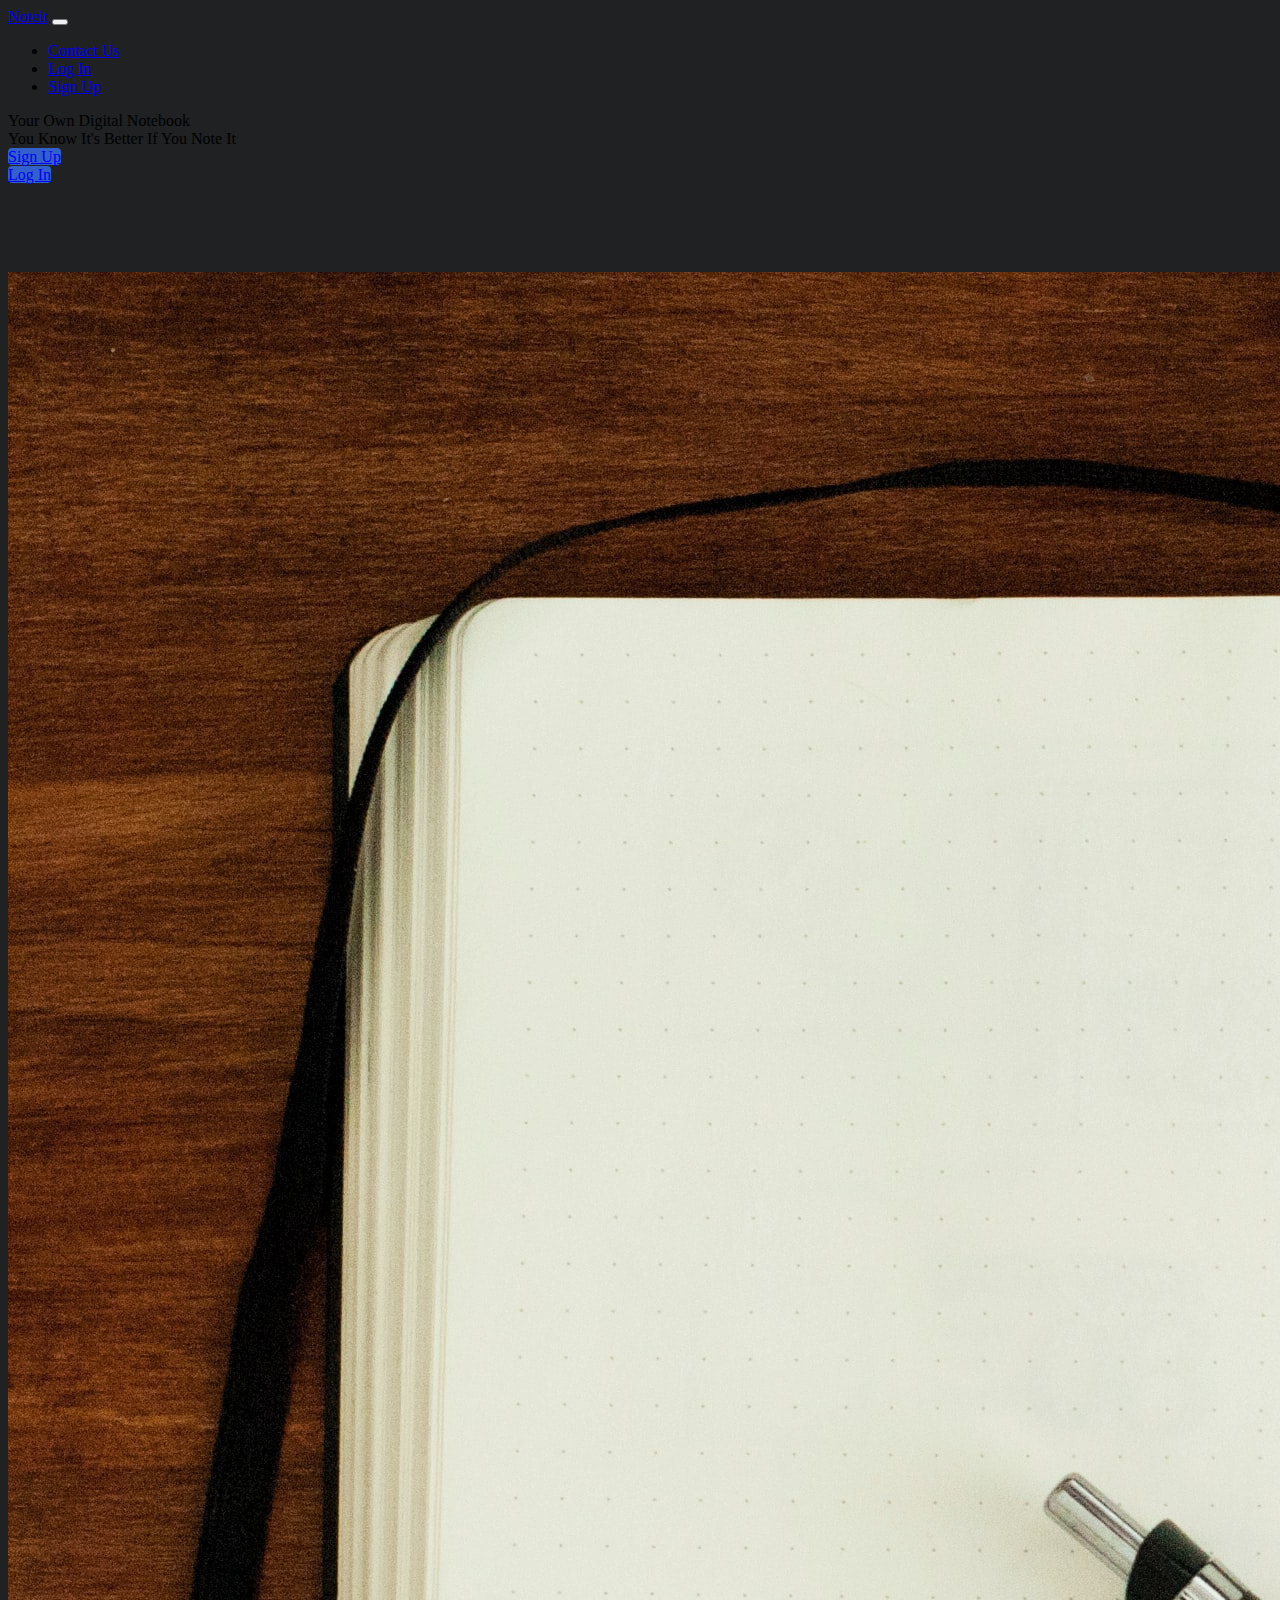
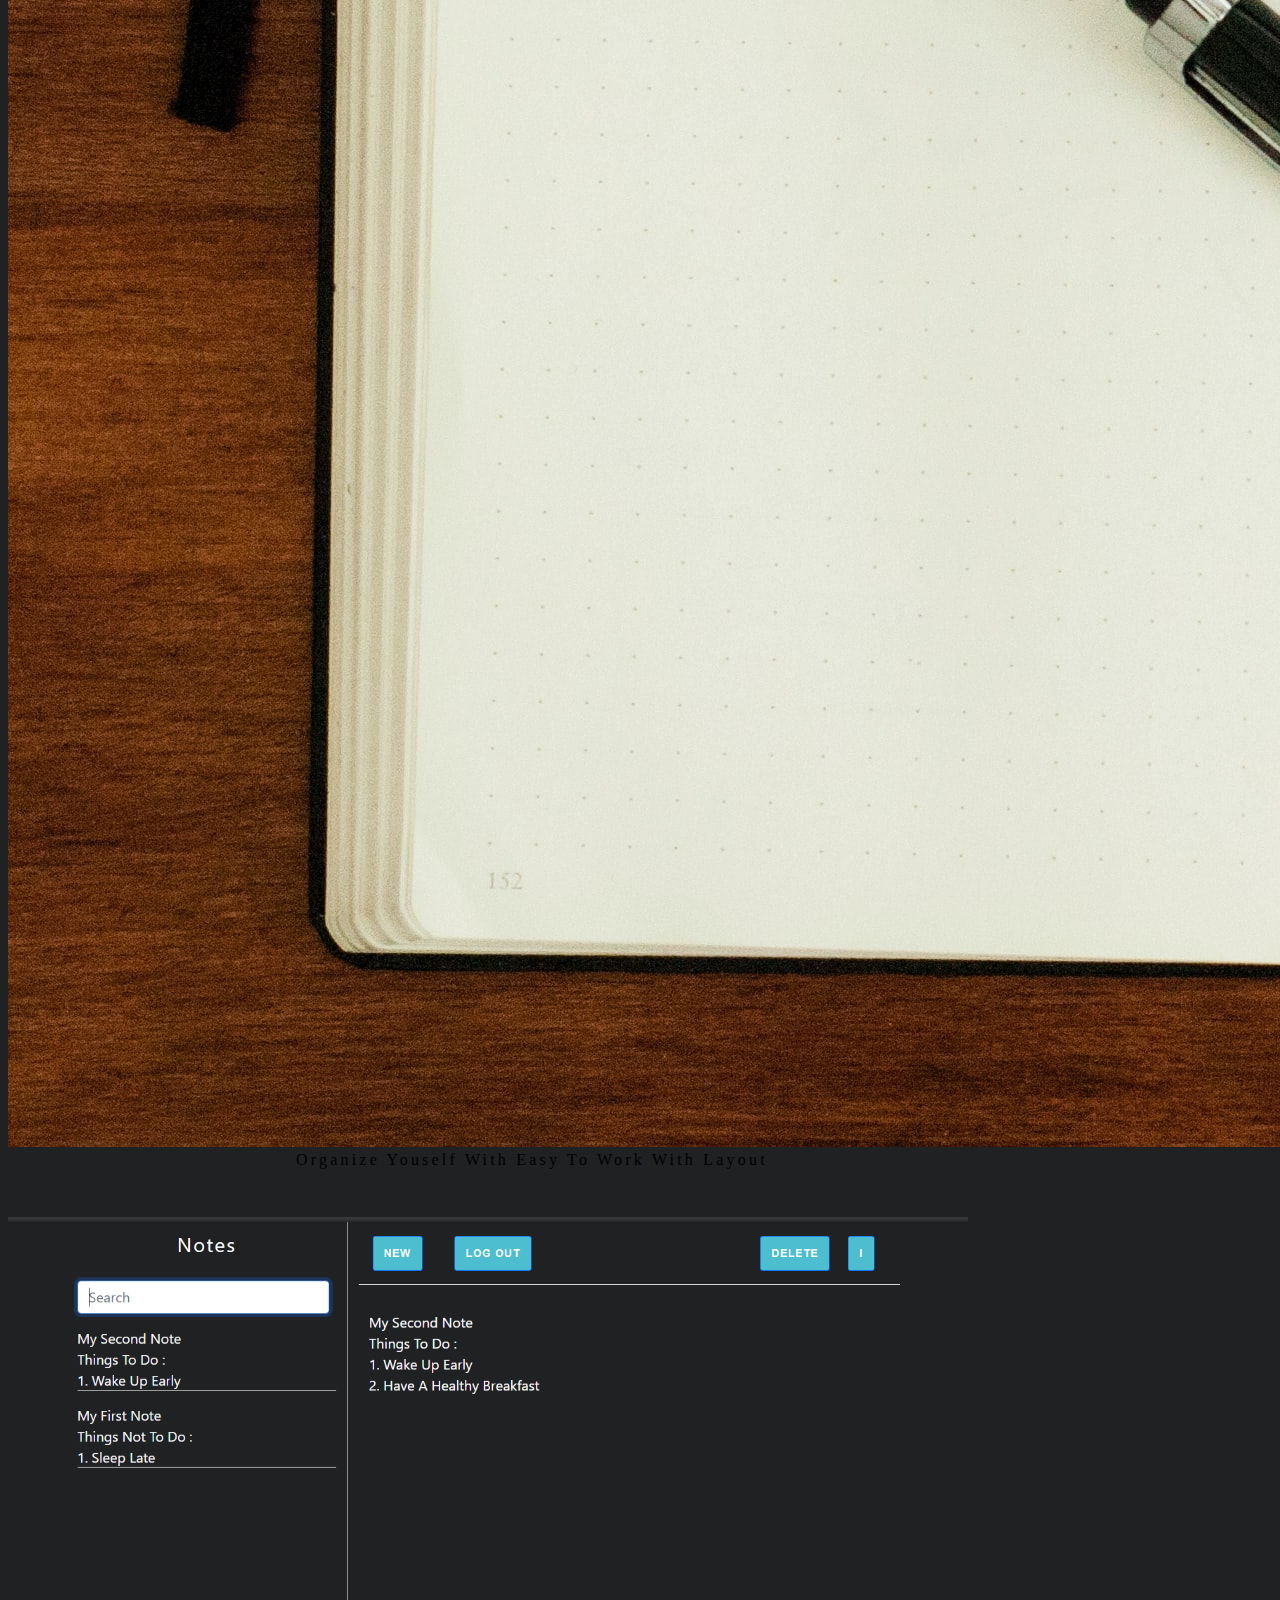
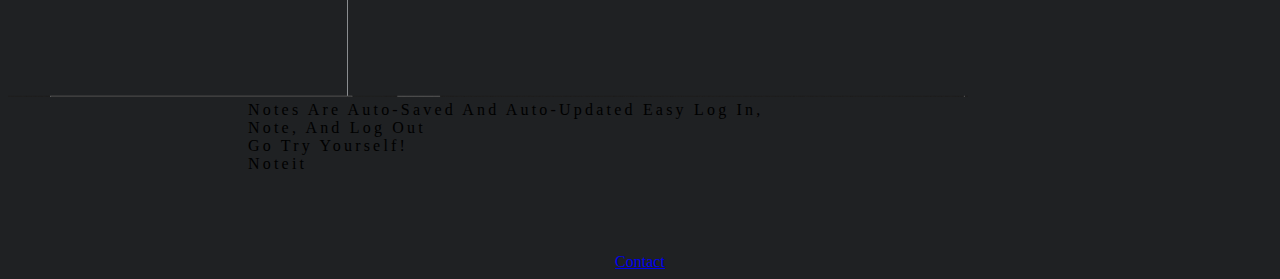
<file: index.html>
<!DOCTYPE html>
<html lang="en">

<head>
  <meta charset="UTF-8">
  <meta http-equiv="X-UA-Compatible" content="IE=edge">
  <meta name="viewport" content="width=device-width, initial-scale=1.0">
  <title>Noteit</title>
  <link href="https://cdn.jsdelivr.net/npm/bootstrap@5.0.0-beta2/dist/css/bootstrap.min.css" rel="stylesheet"
    integrity="sha384-BmbxuPwQa2lc/FVzBcNJ7UAyJxM6wuqIj61tLrc4wSX0szH/Ev+nYRRuWlolflfl" crossorigin="anonymous">
  <link rel="stylesheet" href="landingPage.css">
</head>

<body>
  <nav class="navbar navbar-dark bg-dark navbar-expand-sm fixed-top">
    <div class="container">
      <a class="navbar-brand" href="#">
        Noteit</a>
      <button class="navbar-toggler" data-bs-toggle="collapse" data-bs-target="#navLinks">
        <span class="navbar-toggler-icon"></span>
      </button>
      <div class="collapse navbar-collapse justify-content-end" id="navLinks">
        <ul class="navbar-nav">
          <li class="nav-item">
            <a class="nav-link" href="contact.html">Contact Us</a>
          </li>
          <li class="nav-item">
            <a class="nav-link" href="login.html">Log In</a>
          </li>
          <li class="nav-item">
            <a class="nav-link" href="signup.html">Sign Up</a>
          </li>
        </ul>
      </div>
  </nav>
  <section class="container">
    <div class="row align-items-center" id="catch">
      <div class="col-md-4 text-light text-center">
        <div class="mt-5 h2">
          Your Own Digital Notebook
        </div>
        <div class="mt-3 font-weight-normal">
          You Know It's Better If You Note It
        </div>
        <div><a class="btn btn-primary mt-5 lbtn" id="signup" href="signup.html">Sign Up</a></div>
        <div><a class="btn btn-primary mt-2 lbtn" id="login" href="login.html">Log In</a></div>
      </div>
      <div class="col-md-8"><img id="main" src="land.jpg" alt="" class="img-fluid"></div>
    </div>
  </section>
  <section class="text-light h5 text-center mt-5" id="ssp">Organize Youself With Easy To Work With Layout</section>
  <section class="container">
    <img src="screenShot.png" class="img-fluid" alt="" id="ss">
  </section>
  <section class="text-light h5 text-center mt-5" id="ssl">Notes Are Auto-Saved And Auto-Updated Easy Log In, Note, And Log Out <br> Go Try Yourself!<br>Noteit</section>
  <section class="" id="footer">
    <a class="text-light h6" href="contact.html" id="foot">Contact</a>
  </section>
  
  <script src="https://cdn.jsdelivr.net/npm/bootstrap@5.0.0-beta2/dist/js/bootstrap.bundle.min.js"
    integrity="sha384-b5kHyXgcpbZJO/tY9Ul7kGkf1S0CWuKcCD38l8YkeH8z8QjE0GmW1gYU5S9FOnJ0"
    crossorigin="anonymous"></script>
</body>

</html>
</file>
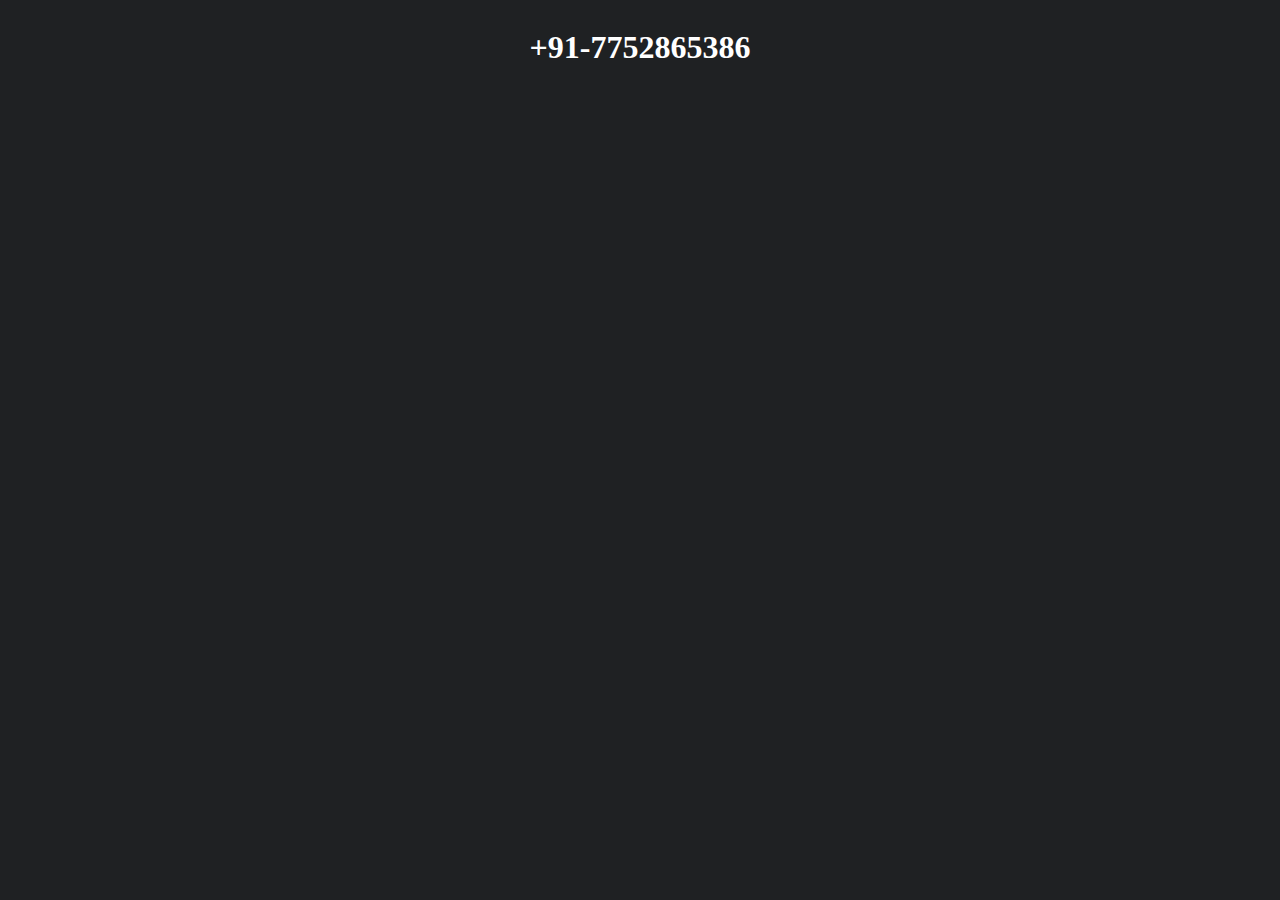
<file: contact.html>
<!DOCTYPE html>
<html lang="en">
<head>
    <meta charset="UTF-8">
    <meta http-equiv="X-UA-Compatible" content="IE=edge">
    <meta name="viewport" content="width=device-width, initial-scale=1.0">
    <title>ContactUs</title>
</head>
<body style="background-color: #1f2123; display: flex;justify-content: center;">
    <h1 style="color: white;">+91-7752865386</h1>
</body>
</html>
</file>
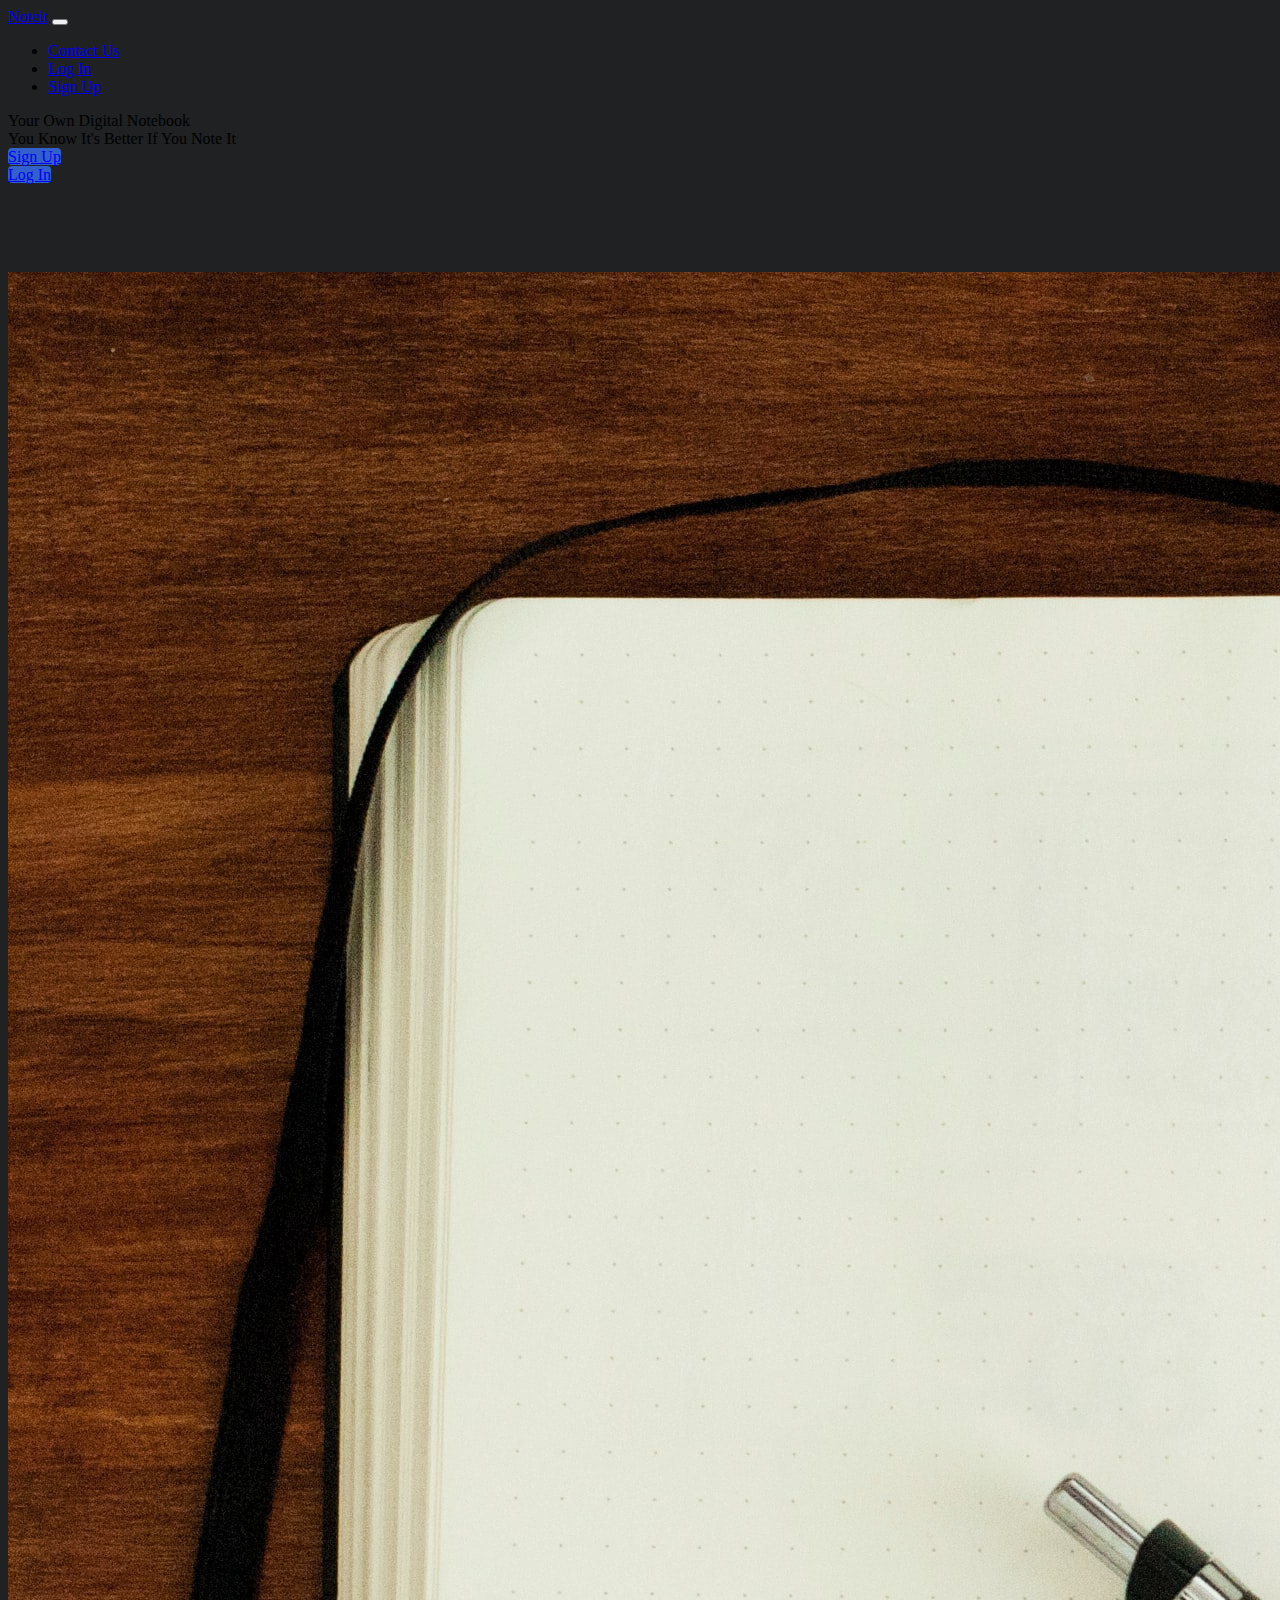
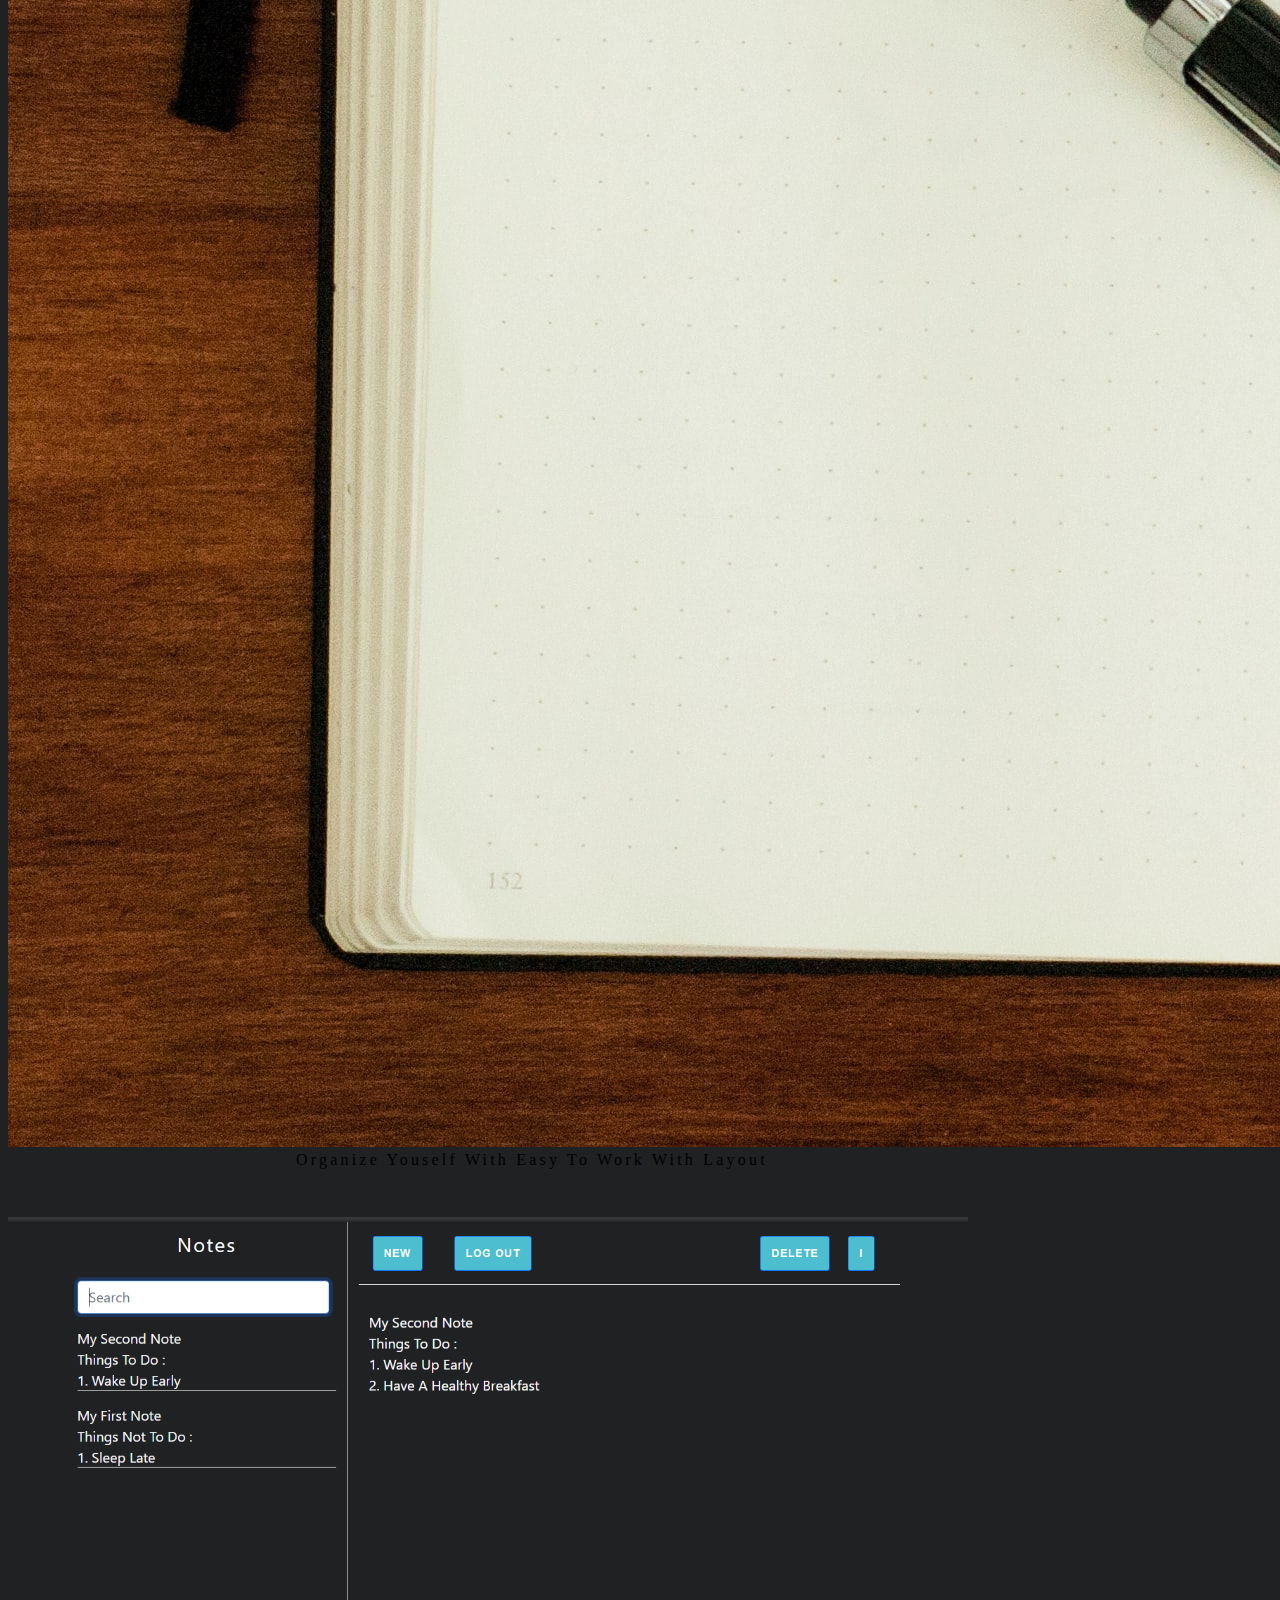
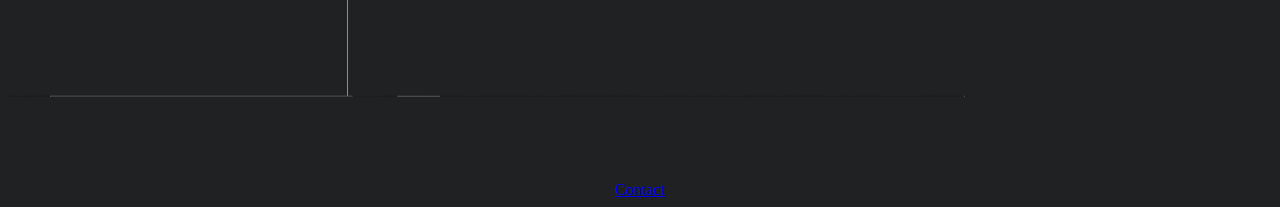
<file: landingPage.html>
<!DOCTYPE html>
<html lang="en">

<head>
  <meta charset="UTF-8">
  <meta http-equiv="X-UA-Compatible" content="IE=edge">
  <meta name="viewport" content="width=device-width, initial-scale=1.0">
  <title>Noteit</title>
  <link href="https://cdn.jsdelivr.net/npm/bootstrap@5.0.0-beta2/dist/css/bootstrap.min.css" rel="stylesheet"
    integrity="sha384-BmbxuPwQa2lc/FVzBcNJ7UAyJxM6wuqIj61tLrc4wSX0szH/Ev+nYRRuWlolflfl" crossorigin="anonymous">
  <link rel="stylesheet" href="landingPage.css">
</head>

<body>
  <nav class="navbar navbar-dark bg-dark navbar-expand-sm fixed-top">
    <div class="container">
      <a class="navbar-brand" href="#">
        Noteit</a>
      <button class="navbar-toggler" data-bs-toggle="collapse" data-bs-target="#navLinks">
        <span class="navbar-toggler-icon"></span>
      </button>
      <div class="collapse navbar-collapse justify-content-end" id="navLinks">
        <ul class="navbar-nav">
          <li class="nav-item">
            <a class="nav-link" href="contact.html">Contact Us</a>
          </li>
          <li class="nav-item">
            <a class="nav-link" href="login.html">Log In</a>
          </li>
          <li class="nav-item">
            <a class="nav-link" href="signup.html">Sign Up</a>
          </li>
        </ul>
      </div>
  </nav>
  <section class="container">
    <div class="row align-items-center" id="catch">
      <div class="col-md-4 text-light text-center">
        <div class="mt-5 h2">
          Your Own Digital Notebook
        </div>
        <div class="mt-3 font-weight-normal">
          You Know It's Better If You Note It
        </div>
        <div><a class="btn btn-primary mt-5 lbtn" id="signup" href="signup.html">Sign Up</a></div>
        <div><a class="btn btn-primary mt-2 lbtn" id="login" href="login.html">Log In</a></div>
      </div>
      <div class="col-md-8"><img id="main" src="land.jpg" alt="" class="img-fluid"></div>
    </div>
  </section>
  <section class="text-light h5 text-center mt-5" id="ssp">Organize Youself With Easy To Work With Layout</section>
  <section class="container">
    <img src="screenShot.png" alt="" id="ss">
  </section>
  <section class="" id="footer">
    <a class="text-light h6" href="contact.html" id="foot">Contact</a>
  </section>
  
  <script src="https://cdn.jsdelivr.net/npm/bootstrap@5.0.0-beta2/dist/js/bootstrap.bundle.min.js"
    integrity="sha384-b5kHyXgcpbZJO/tY9Ul7kGkf1S0CWuKcCD38l8YkeH8z8QjE0GmW1gYU5S9FOnJ0"
    crossorigin="anonymous"></script>
</body>

</html>
</file>
<file: landingPage.css>
body{
    background-color: #1f2123;
}

#main{
    padding-top: 5.5rem;
}

.lbtn{
    border-radius: 4px;
    background-color: #3361cc;
    width: 7rem;
    font-weight: 400;
}

#ss{
    margin-top: 3rem;
    width: 60rem;
    height: 30rem;
}
#ssp{
    letter-spacing: 0.2rem;
    width: 30rem;
    margin-left: 18rem;
}
#ssl{
    letter-spacing: 0.2rem;
    width: 35rem;
    margin-left: 15rem;
}

#footer{
    display: flex;
    justify-content: center;
    margin-top: 5rem;
    
}
@media(max-width :776px)
{
    #catch{
        padding-top: 5rem;
    }
    #ss{
        display: none;
    }
    #ssp{
        display: none;
    
}
}
</file>
